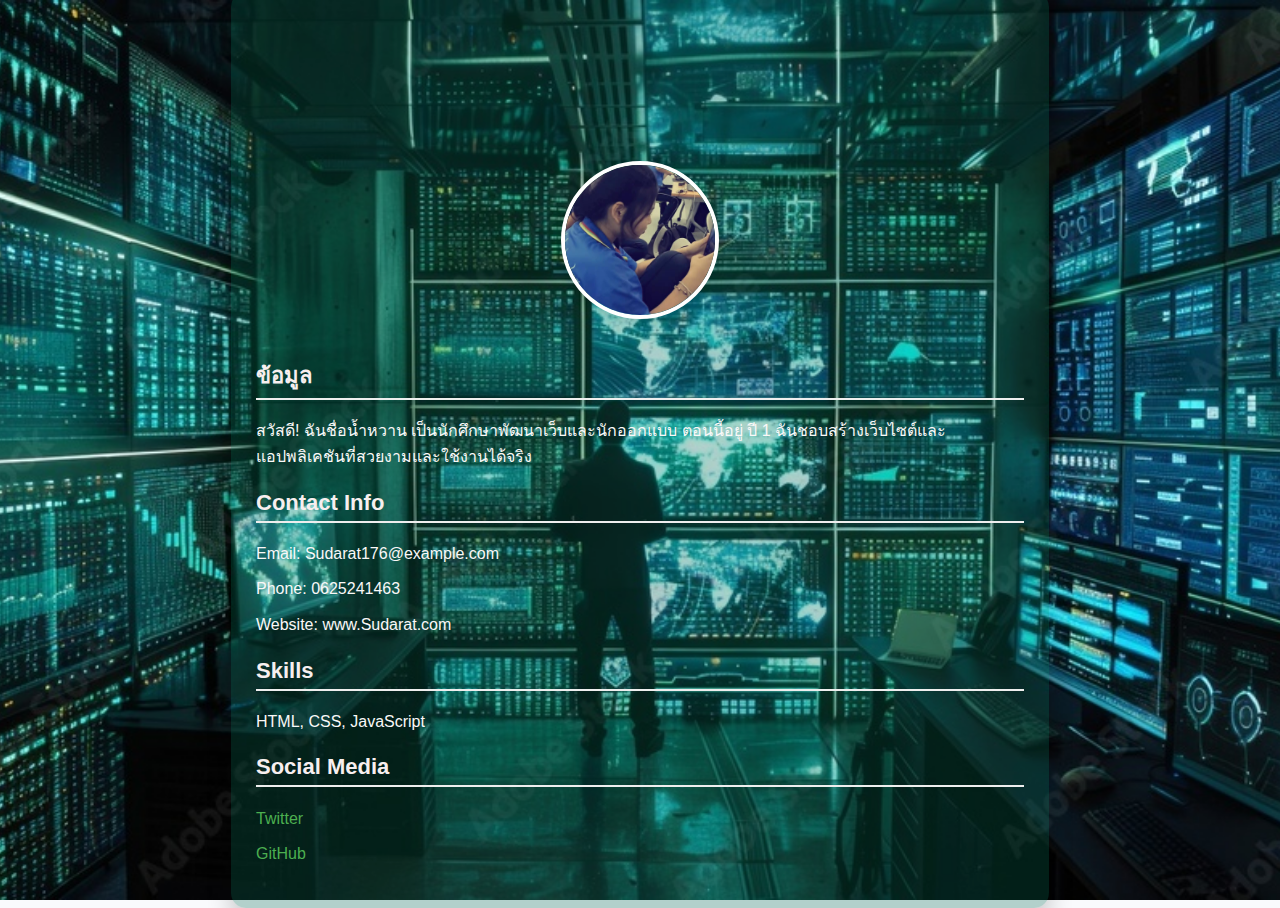
<file: Profile.html>
<!DOCTYPE html>
<html lang="en">
<head>
    <meta charset="UTF-8">
    <meta name="viewport" content="width=device-width, initial-scale=1.0">
    <title>User Profile</title>
    <link rel="stylesheet" href="styles4.css">
</head>
<body>
    <div class="profile-container">
        <div class="profile-header">
            <br>
            <br>
            <br>
            <br><br><br><br><br>
            <img src="download.jpg" alt="Profile Picture" class="profile-img" />
            <p></p>
        </div>
        <div class="profile-details">
            <h2>ข้อมูล</h2>
            <p>สวัสดี! ฉันชื่อน้ำหวาน เป็นนักศึกษาพัฒนาเว็บและนักออกแบบ ตอนนี้อยู่ ปี 1
                ฉันชอบสร้างเว็บไซต์และแอปพลิเคชันที่สวยงามและใช้งานได้จริง
            </p>

            <h2>Contact Info</h2>
            <ul>
                <li>Email: Sudarat176@example.com</li>
                <li>Phone: 0625241463</li>
                <li>Website: www.Sudarat.com</li>
            </ul>

            <h2>Skills</h2>
            <ul>
                <li>HTML, CSS, JavaScript</li>
            </ul>

            <h2>Social Media</h2>
            <ul>
                <li><a href="https://twitter.com/Sudarat" target="_blank">Twitter</a></li>
                <li><a href="https://github.com/Sudarat" target="_blank">GitHub</a></li>
            </ul>
        </div>
    </div>
</body>
</html>
</file>
<file: styles4.css>
body {
    font-family: 'Arial', sans-serif;
    background-color: #f9fafc;
    margin: 0;
    padding: 0;
    display: flex;
    justify-content: center;
    align-items: center;
    height: 100vh;
    background-image: url('9672.jpeg');
    background-size: cover; /* ทำให้ภาพพื้นหลังเต็มพื้นที่ */
    background-position: center; /* จัดภาพให้ตรงกลาง */
    background-attachment: fixed; /* ทำให้ภาพพื้นหลังไม่เลื่อนเมื่อเลื่อนหน้า */
}



.profile-img {
    width: 150px; /* กำหนดความกว้างของรูป */
    height: 150px; /* กำหนดความสูงของรูป */
    border-radius: 50%; /* ทำให้รูปภาพกลม */
    border: 4px solid #fff; /* กรอบสีขาวรอบรูป */
    box-shadow: 0 4px 8px rgba(0, 0, 0, 0.1); /* เพิ่มเงาให้กับรูป */
    object-fit: cover; /* ทำให้รูปภาพไม่ยืดและครอบคลุมพื้นที่ */
    transition: transform 0.3s ease, box-shadow 0.3s ease; /* เพิ่มการเปลี่ยนแปลงเมื่อ hover */
}

.profile-img:hover {
    transform: scale(1.05); /* ขยายขนาดเล็กน้อยเมื่อ hover */
    box-shadow: 0 8px 16px rgba(0, 0, 0, 0.2); /* เงาที่เด่นขึ้นเมื่อ hover */
}




.profile-container {
    width: 60%; /* ลดขนาดความกว้างลง */
    max-width: 800px; /* จำกัดขนาดสูงสุด */
    background-color: #04685249; /* สีพื้นหลัง */
    box-shadow: 0 15px 25px rgba(0, 0, 0, 0.2); /* เพิ่มความชัดของเงา */
    border-radius: 15px; /* ขอบมนเล็กน้อย */
    padding: 25px; /* ลดระยะห่างภายในลง */
    margin: 20px auto; /* จัดให้อยู่กลางหน้าจอ */
    transition: transform 0.3s ease, box-shadow 0.3s ease; /* การเปลี่ยนแปลงเมื่อ hover */
}

.profile-container:hover {
    transform: translateY(-8px); /* ยกตัวขึ้นเมื่อ hover */
    box-shadow: 0 20px 40px rgba(0, 0, 0, 0.3); /* ทำให้เงาชัดขึ้นเมื่อ hover */
}


.profile-container:hover {
    transform: translateY(-8px); /* ยกตัวขึ้นเมื่อ hover */
    box-shadow: 0 15px 30px rgba(0, 0, 0, 0.2); /* เงาที่เด่นขึ้นเมื่อ hover */
}


.profile-header {
    text-align: center;
    margin-bottom: 20px;
}

.profile-img {
    width: 150px;
    height: 150px;
    border-radius: 50%;
    margin-bottom: 15px;
}

.profile-header h1 {
    font-size: 28px;
    margin: 10px 0;
}

.profile-header p {
    font-size: 18px;
    color: #fdfbfb;
}

.profile-details h2 {
    font-size: 22px;
    margin-top: 20px;
    border-bottom: 2px solid #eee;
    padding-bottom: 5px;
    color: #f7efef;
}

.profile-details p, .profile-details ul {
    font-size: 16px;
    line-height: 1.6;
    color: #faf8f8;
}

.profile-details ul {
    list-style-type: none;
    padding-left: 0;
}

.profile-details li {
    margin-bottom: 10px;
}

.profile-details a {
    color: #4CAF50;
    text-decoration: none;
}

.profile-details a:hover {
    text-decoration: underline;
}
</file>
